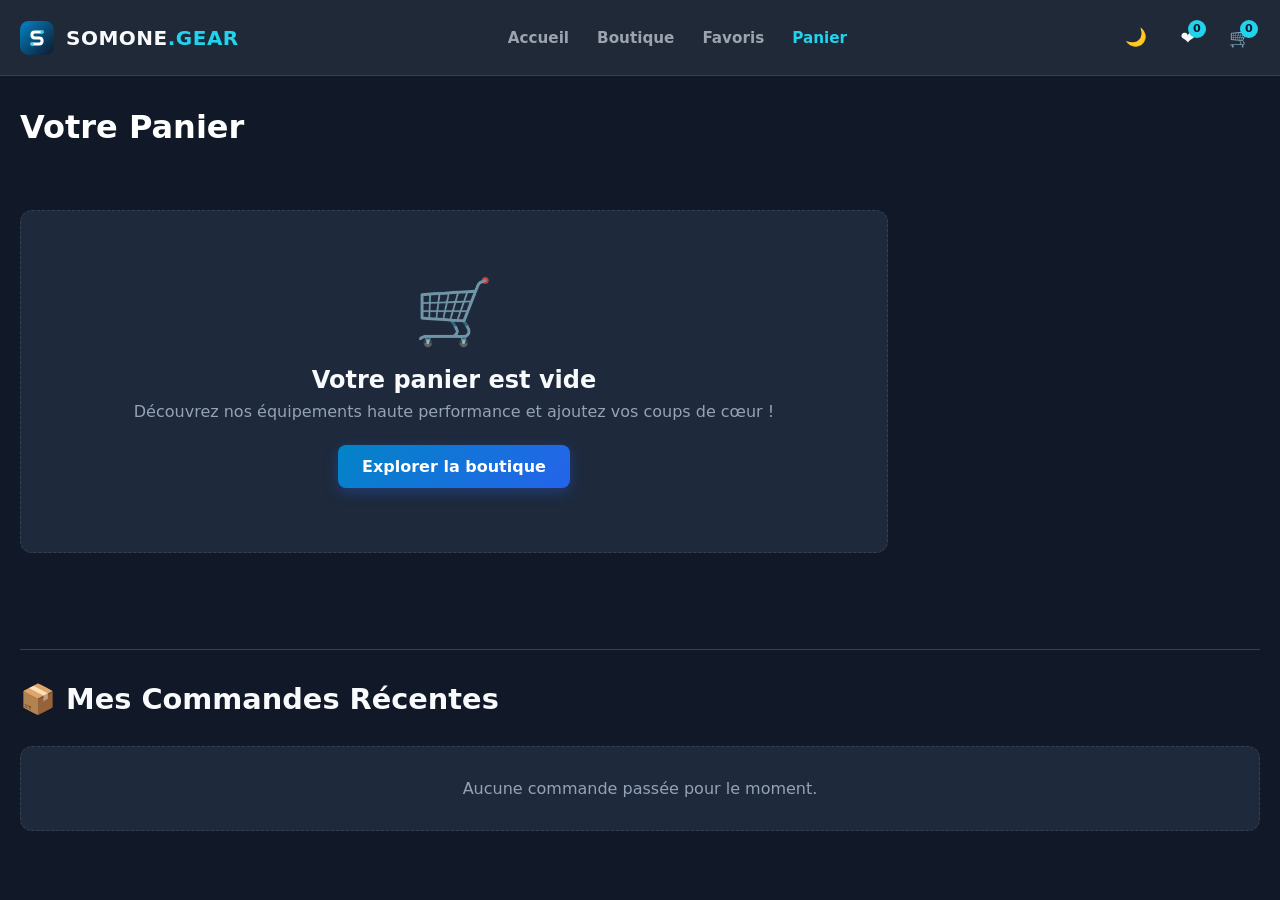
<file: panier.html>
<!DOCTYPE html>
<html lang="fr">
<head>
  <meta charset="UTF-8">
  <meta name="viewport" content="width=device-width, initial-scale=1.0">
  <title>Mon Panier - SOMONE.GEAR</title>
  <link rel="stylesheet" href="css/style.css">
</head>
<body>

  <!-- HEADER -->
  <header>
    <div class="container navbar">
      <a href="index.html" class="logo">
        <div class="logo-icon">
          <svg width="34" height="34" viewBox="0 0 40 40" fill="none" xmlns="http://www.w3.org/2000/svg">
            <rect width="40" height="40" rx="10" fill="url(#logo-grad)"/>
            <path d="M26 13H17.5C15.5 13 14 14.5 14 16.5C14 18.5 15.5 20 17.5 20H22.5C24.5 20 26 21.5 26 23.5C26 25.5 24.5 27 22.5 27H14" 
                  stroke="white" stroke-width="3.5" stroke-linecap="round" stroke-linejoin="round"/>
            <circle cx="26" cy="13" r="2" fill="#22d3ee"/>
            <circle cx="14" cy="27" r="2" fill="#22d3ee"/>
            <defs>
              <linearGradient id="logo-grad" x1="0" y1="0" x2="40" y2="40" gradientUnits="userSpaceOnUse">
                <stop stop-color="#0284c7"/>
                <stop offset="1" stop-color="#0f172a"/>
              </linearGradient>
            </defs>
          </svg>
        </div>
        <div class="logo-text">
          SOMONE<span class="text-cyan">.GEAR</span>
        </div>
      </a>

      <ul class="nav-links" id="nav-menu">
        <li><a href="index.html">Accueil</a></li>
        <li><a href="produits.html">Boutique</a></li>
        <li><a href="wishlist.html">Favoris</a></li>
        <li><a href="panier.html" class="active">Panier</a></li>
      </ul>

      <div class="nav-actions">
        <button id="theme-toggle" class="icon-btn" title="Changer de thème">🌙</button>
        <a href="wishlist.html" class="icon-btn" title="Mes Favoris">
          ❤️ <span id="wishlist-badge" class="badge">0</span>
        </a>
        <a href="panier.html" class="icon-btn" title="Mon Panier">
          🛒 <span id="cart-badge" class="badge">0</span>
        </a>
        <button class="hamburger-btn" id="hamburger-btn" aria-label="Menu">
          <span></span>
          <span></span>
          <span></span>
        </button>
      </div>
    </div>
  </header>

  <!-- CONTENU PRINCIPAL DU PANIER -->
  <main class="container page-content">
    <h1 class="page-title">Votre Panier</h1>

    <div class="cart-layout">
      <!-- Liste des articles -->
      <section class="cart-items-container" id="cart-items-container">
        <!-- Généré dynamiquement par JS -->
      </section>

      <!-- Récapitulatif Commande -->
      <aside class="cart-summary" id="cart-summary">
        <h2>Récapitulatif</h2>
        <div class="summary-row">
          <span>Sous-total</span>
          <span id="summary-subtotal">0 FCFA</span>
        </div>
        <div class="summary-row">
          <span>Livraison</span>
          <span id="summary-shipping">2 000 FCFA</span>
        </div>
        <hr class="summary-divider">
        <div class="summary-row total-row">
          <span>Total</span>
          <span id="summary-total">0 FCFA</span>
        </div>
        <button class="checkout-btn" id="checkout-btn" onclick="processCheckout()">
          Passer la commande
        </button>
        <button class="clear-cart-btn" onclick="clearCart()">
          Vider le panier
        </button>
      </aside>
    </div>

    <!-- HISTORIQUE DES COMMANDES -->
    <section class="orders-section" id="orders-section">
      <h2 class="section-title">📦 Mes Commandes Récentes</h2>
      <div id="orders-history-container">
        <!-- Généré dynamiquement par JS -->
      </div>
    </section>
  </main>

  <!-- MODALE DE CONFIRMATION / ALERTE -->
 <div id="custom-modal" class="modal-overlay">
  <div class="modal-content">
    <div class="modal-icon" id="modal-icon">✅</div>
    <h3 id="modal-title">Titre de la modale</h3>
    <p id="modal-message">Message explicatif ici...</p>
    <div class="modal-actions">
      <button id="modal-cancel-btn" class="modal-btn btn-secondary">Annuler</button>
      <button id="modal-confirm-btn" class="modal-btn btn-primary">Confirmer</button>
    </div>
  </div>
 </div>

  <!-- SCRIPTS -->
  <script src="js/data.js"></script>
  <script src="js/main.js"></script>
  <script src="js/panier.js"></script>
</body>
</html>
</file>
<file: css/style.css>
/* Variables CSS globales (Thème sombre par défaut) */
:root {
  --bg-primary: #111827;
  --bg-card: #1f2937;
  --bg-nav: #1f2937;
  --text-main: #f9fafb;
  --text-muted: #9ca3af;
  --accent-cyan: #22d3ee;
  --accent-blue: #0284c7;
  --border-color: #374151;
  --shadow-sm: 0 4px 6px -1px rgba(0, 0, 0, 0.4);
  --radius: 12px;
}

/* Thème clair RESTRUCTURÉ (Contraste Pro & Clean) */
body.light-mode {
  --bg-primary: #f8fafc;
  --bg-card: #ffffff;
  --bg-nav: #0f172a;
  --text-main: #0f172a;
  --text-muted: #475569;
  --border-color: #e2e8f0;
}

/* Ajustements spécifiques du Header en Mode Clair */
body.light-mode header {
  background-color: var(--bg-nav);
  border-bottom: 1px solid #1e293b;
}

body.light-mode .nav-links a {
  color: #94a3b8;
}

body.light-mode .nav-links a:hover,
body.light-mode .nav-links a.active {
  color: var(--accent-cyan);
}

body.light-mode .logo {
  color: #ffffff;
}

body.light-mode .icon-btn {
  color: #ffffff;
}

/* Reset de base & Sécurité anti-overflow */
* {
  margin: 0;
  padding: 0;
  box-sizing: border-box;
}

html, body {
  overflow-x: hidden; /* Empêche le défilement horizontal indésirable */
  width: 100%;
}

body {
  font-family: 'Segoe UI', system-ui, -apple-system, sans-serif;
  background-color: var(--bg-primary);
  color: var(--text-main);
  min-height: 100vh;
  display: flex;
  flex-direction: column;
  transition: background-color 0.3s ease, color 0.3s ease;
}

/* Conteneur global */
.container {
  width: 100%;
  max-width: 1500px;
  margin: 0 auto;
  padding: 0 20px;
}

/* --- HEADER & NAVBAR --- */
header {
  background-color: var(--bg-nav);
  border-bottom: 1px solid var(--border-color);
  position: sticky;
  top: 0;
  z-index: 100;
  backdrop-filter: blur(8px);
  transition: background-color 0.3s ease, border-color 0.3s ease;
}

.navbar {
  display: flex;
  align-items: center;
  justify-content: space-between;
  height: 75px;
  position: relative;
}

/* LOGO SVG PREMIUM SOMONE GEAR */
.logo {
  font-size: 1.25rem;
  font-weight: 900;
  color: var(--text-main);
  text-decoration: none;
  display: flex;
  align-items: center;
  gap: 12px;
  letter-spacing: 0.5px;
}

.logo-text span {
  color: var(--accent-cyan);
}

.logo-icon {
  display: flex;
  align-items: center;
  justify-content: center;
  transition: transform 0.3s ease;
}

.logo:hover .logo-icon {
  transform: scale(1.05);
}

/* LIENS DE NAVIGATION (DESKTOP) */
.nav-links {
  display: flex;
  list-style: none;
  gap: 28px;
}

.nav-links a {
  color: var(--text-muted);
  text-decoration: none;
  font-weight: 600;
  font-size: 0.95rem;
  transition: color 0.3s ease;
}

.nav-links a:hover,
.nav-links a.active {
  color: var(--accent-cyan);
}

/* ACTIONS NAVBAR (Thème, Wishlist, Panier, Hamburger) */
.nav-actions {
  display: flex;
  align-items: center;
  gap: 12px;
}

.icon-btn {
  background: transparent;
  border: none;
  color: var(--text-main);
  font-size: 1.1rem;
  cursor: pointer;
  position: relative;
  text-decoration: none;
  display: flex;
  align-items: center;
  justify-content: center;
  width: 40px;
  height: 40px;
  border-radius: 12px;
  transition: background 0.3s ease, transform 0.2s ease;
}

.icon-btn:hover {
  background-color: rgba(255, 255, 255, 0.08);
  transform: translateY(-2px);
}

/* BADGES DYNAMIQUES */
.badge {
  position: absolute;
  top: 2px;
  right: 2px;
  background-color: var(--accent-cyan);
  color: #0f172a;
  font-size: 0.7rem;
  font-weight: 800;
  width: 18px;
  height: 18px;
  border-radius: 50%;
  display: flex;
  align-items: center;
  justify-content: center;
}

/* BOUTON HAMBURGER (Caché sur Desktop) */
.hamburger-btn {
  display: none;
  flex-direction: column;
  justify-content: space-around;
  width: 38px;
  height: 38px;
  background: transparent;
  border: none;
  cursor: pointer;
  padding: 8px;
  border-radius: 8px;
  transition: background 0.3s ease;
}

.hamburger-btn:hover {
  background-color: rgba(255, 255, 255, 0.08);
}

.hamburger-btn span {
  width: 100%;
  height: 2px;
  background-color: var(--text-main);
  border-radius: 2px;
  transition: all 0.3s ease;
}

/* Animation du bouton Hamburger vers X quand actif */
.hamburger-btn.active span:nth-child(1) {
  transform: translateY(7px) rotate(45deg);
}

.hamburger-btn.active span:nth-child(2) {
  opacity: 0;
}

.hamburger-btn.active span:nth-child(3) {
  transform: translateY(-7px) rotate(-45deg);
}

/* SECTION HERO (ACCUEIL PRO) */
.hero-section {
  padding: 60px 0 40px;
  text-align: center;
  max-width: 850px;
  margin: 0 auto;
}

.hero-section h1 {
  font-size: 2.8rem;
  font-weight: 900;
  line-height: 1.25;
  margin-bottom: 16px;
  color: var(--text-main);
}

.hero-section p {
  font-size: 1.15rem;
  color: var(--text-muted);
  margin-bottom: 30px;
  line-height: 1.6;
}

.btn-primary {
  display: inline-block;
  padding: 14px 32px;
  background: linear-gradient(135deg, var(--accent-blue), #2563eb);
  color: #ffffff;
  font-weight: 700;
  font-size: 1rem;
  text-decoration: none;
  border-radius: 12px;
  box-shadow: 0 4px 14px rgba(37, 99, 235, 0.35);
  transition: transform 0.2s ease, box-shadow 0.2s ease;
}

.btn-primary:hover {
  transform: translateY(-2px);
  box-shadow: 0 6px 20px rgba(37, 99, 235, 0.5);
}

/* --- GRILLE & CARTES PRODUITS --- */
.products-section {
  padding: 20px 0 80px;
}

.section-title {
  font-size: 1.8rem;
  font-weight: 800;
  margin-bottom: 30px;
  color: var(--text-main);
  display: flex;
  align-items: center;
  gap: 10px;
}

.products-grid {
  display: grid;
  grid-template-columns: 1fr;
  gap: 1.5rem;
  width: 100%;
  margin: 0 auto;
}

/* Carte Produit */
.product-card {
  background-color: var(--bg-card);
  border: 1px solid var(--border-color);
  border-radius: var(--radius);
  overflow: hidden;
  display: flex;
  flex-direction: column;
  transition: transform 0.3s ease, box-shadow 0.3s ease;
  position: relative;
}

.product-card:hover {
  transform: translateY(-5px);
  box-shadow: 0 12px 28px -5px rgba(0, 0, 0, 0.35);
  border-color: rgba(34, 211, 238, 0.4);
}

.product-image-container {
  width: 100%;
  height: 210px;
  background-color: rgba(255, 255, 255, 0.03);
  position: relative;
  overflow: hidden;
}

.product-image {
  width: 100%;
  height: 100%;
  object-fit: cover;
  transition: transform 0.5s ease;
}

.product-card:hover .product-image {
  transform: scale(1.05);
}

.product-category {
  position: absolute;
  top: 12px;
  left: 12px;
  background: rgba(15, 23, 42, 0.8);
  color: var(--accent-cyan);
  backdrop-filter: blur(4px);
  padding: 5px 12px;
  border-radius: 20px;
  font-size: 0.72rem;
  font-weight: 700;
  text-transform: uppercase;
  letter-spacing: 0.5px;
}

.fav-btn {
  position: absolute;
  top: 12px;
  right: 12px;
  z-index: 10;
  background: rgba(15, 23, 42, 0.8);
  border: none;
  color: #fff;
  width: 34px;
  height: 34px;
  border-radius: 50%;
  cursor: pointer;
  display: flex;
  align-items: center;
  justify-content: center;
  font-size: 1rem;
  backdrop-filter: blur(4px);
  transition: transform 0.2s ease, background 0.2s ease;
}

.fav-btn:hover {
  transform: scale(1.1);
  background: rgba(15, 23, 42, 0.9);
}

.fav-btn.active {
  background: rgba(225, 29, 72, 0.2);
  border-color: rgba(225, 29, 72, 0.4);
}

.product-info {
  padding: 22px;
  display: flex;
  flex-direction: column;
  flex-grow: 1;
  gap: 12px;
}

.product-title {
  font-size: 1.12rem;
  font-weight: 700;
  color: var(--text-main);
  line-height: 1.35;
}

.product-desc {
  font-size: 0.88rem;
  color: var(--text-muted);
  line-height: 1.5;
  flex-grow: 1;
}

.product-footer {
  display: flex;
  align-items: center;
  justify-content: space-between;
  margin-top: auto;
  padding-top: 14px;
  border-top: 1px solid var(--border-color);
}

.product-price {
  font-size: 1.2rem;
  font-weight: 800;
  color: var(--accent-cyan);
}

.add-cart-btn {
  background: linear-gradient(135deg, var(--accent-blue), #2563eb);
  color: #fff;
  border: none;
  padding: 10px 18px;
  border-radius: 8px;
  font-weight: 700;
  font-size: 0.88rem;
  cursor: pointer;
  display: flex;
  align-items: center;
  gap: 6px;
  transition: opacity 0.2s ease, transform 0.2s ease;
}

.add-cart-btn:hover {
  opacity: 0.92;
  transform: translateY(-1px);
}

/* ==========================================
   STYLE DE LA PAGE BOUTIQUE (SHOP HEADER)
   ========================================== */

.shop-header {
  text-align: center;
  padding: 2.5rem 1rem 1.5rem 1rem;
  margin-bottom: 2rem;
}

.shop-title {
  font-size: 2.2rem;
  font-weight: 800;
  margin-bottom: 0.5rem;
  color: #f8fafc;
}

.shop-subtitle {
  color: #94a3b8;
  font-size: 1rem;
  max-width: 600px;
  margin: 0 auto 2rem auto;
}

.shop-controls {
  display: flex;
  flex-direction: column;
  align-items: center;
  gap: 1.5rem;
  max-width: 800px;
  margin: 0 auto;
}

.search-box {
  position: relative;
  width: 100%;
  max-width: 480px;
}

.search-icon {
  position: absolute;
  left: 1rem;
  top: 50%;
  transform: translateY(-50%);
  font-size: 1rem;
  opacity: 0.6;
}

.search-box input {
  width: 100%;
  padding: 0.85rem 1rem 0.85rem 2.8rem;
  border-radius: 50px;
  border: 1px solid #334155;
  background-color: #1e293b;
  color: #f8fafc;
  font-size: 0.95rem;
  outline: none;
  transition: all 0.3s ease;
  box-shadow: 0 4px 12px rgba(0, 0, 0, 0.1);
}

.search-box input::placeholder {
  color: #64748b;
}

.search-box input:focus {
  border-color: #22d3ee;
  box-shadow: 0 0 0 3px rgba(34, 211, 238, 0.2);
}

.category-filters {
  display: flex;
  flex-wrap: wrap;
  justify-content: center;
  gap: 0.6rem;
}

.filter-btn {
  background-color: #1e293b;
  color: #94a3b8;
  border: 1px solid #334155;
  padding: 0.5rem 1.2rem;
  border-radius: 50px;
  font-size: 0.88rem;
  font-weight: 500;
  cursor: pointer;
  transition: all 0.25s ease;
}

.filter-btn:hover {
  color: #f8fafc;
  border-color: #0284c7;
  background-color: #0f172a;
}

.filter-btn.active {
  background-color: #0284c7;
  color: #ffffff;
  border-color: #22d3ee;
  box-shadow: 0 4px 12px rgba(2, 132, 199, 0.3);
}

/* ==========================================
   MEDIA QUERIES (RESPONSIVE)
   ========================================== */

/* MOBILE COMPACT (< 768px) */
@media (max-width: 767px) {
  /* Afficher le bouton Hamburger */
  .hamburger-btn {
    display: flex;
  }

  /* Transformation du menu en dropdown déroulant sous le header */
  .nav-links {
    position: absolute;
    top: 75px;
    left: 0;
    width: 100%;
    background-color: var(--bg-nav);
    border-bottom: 1px solid var(--border-color);
    flex-direction: column;
    padding: 1rem 1.5rem;
    gap: 1rem;
    display: none; /* Masqué par défaut */
    box-shadow: 0 10px 20px rgba(0, 0, 0, 0.3);
  }

  /* Classe activée en JS lors du clic sur le hamburger */
  .nav-links.active {
    display: flex;
  }

  .nav-links a {
    font-size: 1.05rem;
    display: block;
    padding: 0.5rem 0;
  }

  /* Réduction de la taille du titre Hero sur mobile pour une meilleure lisibilité */
  .hero-section {
    padding: 40px 0 30px;
  }

  .hero-section h1 {
    font-size: 1.85rem; /* Ajusté pour éviter qu'il prenne trop de lignes */
    line-height: 1.3;
  }

  .hero-section p {
    font-size: 1rem;
  }

  .shop-title {
    font-size: 1.75rem;
  }
}

/* PETITE TABLETTE (2 colonnes produits) */
@media (min-width: 640px) and (max-width: 767px) {
  .products-grid {
    grid-template-columns: repeat(2, 1fr);
  }
}

/* GRANDE TABLETTE & LAPTOP (3 colonnes produits) */
@media (min-width: 768px) {
  .products-grid {
    grid-template-columns: repeat(3, 1fr);
    gap: 1.6rem;
  }
}

/* DESKTOP (4 colonnes produits) */
@media (min-width: 1100px) {
  .products-grid {
    grid-template-columns: repeat(4, 1fr);
    gap: 1.8rem;
  }
}

/* --- STYLES PAGE PANIER --- */
.page-content {
  padding-top: 2rem;
  padding-bottom: 4rem;
}

.page-title {
  font-size: 2rem;
  margin-bottom: 2rem;
  color: #ffffff;
}

.cart-layout {
  display: grid;
  grid-template-columns: 1fr 340px;
  gap: 2rem;
  align-items: start;
}

/* Liste des cartes panier */
.cart-items-container {
  display: flex;
  flex-direction: column;
  gap: 1rem;
}

.cart-card {
  display: flex;
  align-items: center;
  gap: 1.2rem;
  background-color: #1e293b;
  border: 1px solid #334155;
  border-radius: 12px;
  padding: 1rem 1.2rem;
}

.cart-item-img {
  width: 80px;
  height: 80px;
  object-fit: cover;
  border-radius: 8px;
  background-color: #0f172a;
}

.cart-item-details {
  flex: 1;
}

.cart-item-category {
  font-size: 0.75rem;
  text-transform: uppercase;
  color: #38bdf8;
  font-weight: 600;
}

.cart-item-title {
  font-size: 1.05rem;
  color: #f8fafc;
  margin: 0.2rem 0;
}

.cart-item-unit-price {
  font-size: 0.85rem;
  color: #94a3b8;
}

/* Sélecteur de quantité */
.cart-item-quantity {
  display: flex;
  align-items: center;
  gap: 0.5rem;
  background-color: #0f172a;
  padding: 0.3rem 0.6rem;
  border-radius: 8px;
  border: 1px solid #334155;
}

.qty-btn {
  background: none;
  border: none;
  color: #38bdf8;
  font-size: 1.1rem;
  font-weight: bold;
  cursor: pointer;
  padding: 0 0.3rem;
}

.qty-value {
  color: #ffffff;
  font-weight: 600;
  min-width: 20px;
  text-align: center;
}

.cart-item-total {
  font-weight: 700;
  color: #38bdf8;
  font-size: 1.05rem;
  min-width: 110px;
  text-align: right;
}

.remove-btn {
  background: none;
  border: none;
  cursor: pointer;
  font-size: 1.1rem;
  opacity: 0.7;
  transition: opacity 0.2s;
}

.remove-btn:hover {
  opacity: 1;
}

/* Récapitulatif commande */
.cart-summary {
  background-color: #1e293b;
  border: 1px solid #334155;
  border-radius: 12px;
  padding: 1.5rem;
}

.cart-summary h2 {
  font-size: 1.25rem;
  color: #ffffff;
  margin-bottom: 1.2rem;
}

.summary-row {
  display: flex;
  justify-content: space-between;
  margin-bottom: 0.8rem;
  color: #94a3b8;
  font-size: 0.95rem;
}

.summary-divider {
  border: none;
  border-top: 1px solid #334155;
  margin: 1rem 0;
}

.total-row {
  font-size: 1.15rem;
  font-weight: bold;
  color: #ffffff;
}

.total-row span:last-child {
  color: #38bdf8;
}

.checkout-btn {
  width: 100%;
  padding: 0.8rem;
  background-color: #0284c7;
  color: #ffffff;
  border: none;
  border-radius: 8px;
  font-weight: 600;
  cursor: pointer;
  margin-top: 1rem;
  transition: background-color 0.2s;
}

.checkout-btn:hover {
  background-color: #0369a1;
}

.clear-cart-btn {
  width: 100%;
  padding: 0.6rem;
  background: transparent;
  color: #ef4444;
  border: 1px solid #ef4444;
  border-radius: 8px;
  font-weight: 500;
  cursor: pointer;
  margin-top: 0.6rem;
  transition: all 0.2s;
}

.clear-cart-btn:hover {
  background-color: rgba(239, 68, 68, 0.1);
}

/* State Panier Vide */
.empty-state {
  text-align: center;
  padding: 4rem 1rem;
  background-color: #1e293b;
  border-radius: 12px;
  border: 1px solid #334155;
  grid-column: 1 / -1;
}

.empty-icon {
  font-size: 3.5rem;
  margin-bottom: 1rem;
}

.empty-state h2 {
  color: #ffffff;
  margin-bottom: 0.5rem;
}

.empty-state p {
  color: #94a3b8;
  margin-bottom: 1.5rem;
}

/* --- MODALE PERSONNALISÉE --- */
.modal-overlay {
  position: fixed;
  top: 0;
  left: 0;
  width: 100%;
  height: 100%;
  background: rgba(15, 23, 42, 0.75);
  backdrop-filter: blur(6px);
  display: flex;
  align-items: center;
  justify-content: center;
  z-index: 1000;
  opacity: 0;
  visibility: hidden;
  transition: all 0.3s ease;
}

.modal-overlay.active {
  opacity: 1;
  visibility: visible;
}

.modal-content {
  background: #1e293b;
  border: 1px solid #334155;
  border-radius: 16px;
  padding: 2rem;
  max-width: 420px;
  width: 90%;
  text-align: center;
  box-shadow: 0 20px 25px -5px rgba(0, 0, 0, 0.5);
  transform: translateY(-20px);
  transition: transform 0.3s ease;
}

.modal-overlay.active .modal-content {
  transform: translateY(0);
}

.modal-icon {
  font-size: 3rem;
  margin-bottom: 1rem;
}

.modal-content h3 {
  color: #ffffff;
  font-size: 1.3rem;
  margin-bottom: 0.5rem;
}

.modal-content p {
  color: #94a3b8;
  font-size: 0.95rem;
  margin-bottom: 1.5rem;
  line-height: 1.4;
}

.modal-actions {
  display: flex;
  gap: 0.75rem;
  justify-content: center;
}

.modal-btn {
  padding: 0.65rem 1.25rem;
  border-radius: 8px;
  font-weight: 600;
  cursor: pointer;
  border: none;
  transition: background-color 0.2s;
}

.btn-primary:hover {
  background-color: #0369a1;
}

.btn-secondary {
  background-color: #334155;
  color: #f8fafc;
}

.btn-secondary:hover {
  background-color: #475569;
}

/* --- HISTORIQUE DES COMMANDES --- */
.orders-section {
  margin-top: 4rem;
  padding-top: 2rem;
  border-top: 1px solid #334155;
}

.empty-orders {
  background-color: #1e293b;
  border: 1px dashed #334155;
  border-radius: 12px;
  padding: 2rem;
  text-align: center;
  color: #94a3b8;
}

.order-card {
  background-color: #1e293b;
  border: 1px solid #334155;
  border-radius: 12px;
  padding: 1.25rem;
  margin-bottom: 1rem;
}

.order-header {
  display: flex;
  justify-content: space-between;
  align-items: center;
  margin-bottom: 1rem;
  padding-bottom: 0.75rem;
  border-bottom: 1px solid #334155;
}

.order-id {
  font-weight: bold;
  color: #38bdf8;
}

.order-date {
  color: #94a3b8;
  font-size: 0.85rem;
}

.order-status {
  background-color: rgba(34, 197, 94, 0.15);
  color: #4ade80;
  padding: 0.25rem 0.6rem;
  border-radius: 20px;
  font-size: 0.8rem;
  font-weight: 600;
}

.order-body {
  display: flex;
  flex-direction: column;
  gap: 0.5rem;
  margin-bottom: 1rem;
}

.order-item {
  display: flex;
  justify-content: space-between;
  color: #cbd5e1;
  font-size: 0.95rem;
}

.order-item strong {
  color: #38bdf8;
}

.order-footer {
  display: flex;
  justify-content: space-between;
  align-items: center;
  padding-top: 0.75rem;
  border-top: 1px solid #334155;
  color: #f8fafc;
}

.order-total {
  color: #38bdf8;
  font-size: 1.1rem;
}

/* --- MODALE APERÇU PRODUIT --- */
.product-modal-content {
  max-width: 800px;
  width: 92%;
  position: relative;
  text-align: left;
  padding: 2.5rem;
}

.modal-close-btn {
  position: absolute;
  top: 1rem;
  right: 1.25rem;
  background: none;
  border: none;
  color: #94a3b8;
  font-size: 2rem;
  cursor: pointer;
  transition: color 0.2s;
}

.modal-close-btn:hover {
  color: #ffffff;
}

.product-modal-grid {
  display: grid;
  grid-template-columns: 1fr 1fr;
  gap: 2rem;
  align-items: center;
}

@media (max-width: 768px) {
  .product-modal-grid {
    grid-template-columns: 1fr;
  }
}

.main-image-container {
  width: 100%;
  height: 280px;
  border-radius: 12px;
  overflow: hidden;
  margin-bottom: 1rem;
  background: #0f172a;
}

.main-image-container img {
  width: 100%;
  height: 100%;
  object-fit: cover;
}

.thumbnails-container {
  display: flex;
  gap: 0.75rem;
}

.thumb-img {
  width: 65px;
  height: 65px;
  border-radius: 8px;
  object-fit: cover;
  cursor: pointer;
  border: 2px solid transparent;
  opacity: 0.6;
  transition: all 0.2s;
}

.thumb-img.active, .thumb-img:hover {
  opacity: 1;
  border-color: #0284c7;
}

.qv-price-tag {
  font-size: 1.5rem;
  font-weight: bold;
  color: #38bdf8;
  margin: 1rem 0;
}

/* Responsive Panier */
@media (max-width: 850px) {
  .cart-layout {
    grid-template-columns: 1fr;
  }

  .cart-card {
    flex-wrap: wrap;
  }

  .cart-item-total {
    text-align: left;
  }
}

/* ===================================
   PAGE FAVORIS & ÉTAT VIDE
   =================================== */

.page-header {
  text-align: center;
  margin-bottom: 2rem;
}

.page-header h1 {
  font-size: 2rem;
  color: #f8fafc;
  margin-bottom: 0.5rem;
}

.page-header p {
  color: #94a3b8;
  font-size: 1rem;
}

/* État vide quand il n'y a aucun favori */
.empty-state {
  grid-column: 1 / -1; /* Occupe toute la largeur de la grille */
  display: flex;
  flex-direction: column;
  align-items: center;
  justify-content: center;
  padding: 4rem 2rem;
  background-color: #1e293b;
  border-radius: 12px;
  border: 1px dashed #334155;
  text-align: center;
  margin: 2rem 0;
}

.empty-icon {
  font-size: 4rem;
  margin-bottom: 1rem;
  opacity: 0.8;
}

.empty-state h2 {
  font-size: 1.5rem;
  color: #f8fafc;
  margin-bottom: 0.5rem;
}

.empty-state p {
  color: #94a3b8;
  margin-bottom: 1.5rem;
}

.empty-state .btn-primary {
  display: inline-block;
  padding: 0.75rem 1.5rem;
  background-color: #06b6d4;
  color: #ffffff;
  text-decoration: none;
  border-radius: 8px;
  font-weight: 600;
  transition: background-color 0.2s ease;
}

.empty-state .btn-primary:hover {
  background-color: #0891b2;
}

/* ===================================================
   Surcharge Complète Unifiée du Mode Clair (.light-mode)
   =================================================== */

body.light-mode .shop-title,
body.light-mode .page-title,
body.light-mode .section-title,
body.light-mode .page-header h1,
body.light-mode .cart-summary h2,
body.light-mode .modal-content h3 {
  color: #0f172a !important;
}

body.light-mode .shop-subtitle,
body.light-mode .page-header p,
body.light-mode .orders-section .section-title {
  color: #475569 !important;
}

body.light-mode .search-box input {
  background-color: #ffffff;
  border-color: #cbd5e1;
  color: #0f172a;
}

body.light-mode .search-box input::placeholder {
  color: #94a3b8;
}

body.light-mode .filter-btn {
  background-color: #f1f5f9;
  color: #475569;
  border-color: #e2e8f0;
}

body.light-mode .filter-btn:hover {
  background-color: #e2e8f0;
  color: #0f172a;
}

body.light-mode .filter-btn.active {
  background-color: #0284c7;
  color: #ffffff;
  border-color: #0284c7;
}

body.light-mode .cart-card,
body.light-mode .cart-summary,
body.light-mode .order-card,
body.light-mode .empty-state,
body.light-mode .empty-orders,
body.light-mode .modal-content {
  background-color: #ffffff !important;
  border-color: #cbd5e1 !important;
  box-shadow: 0 4px 12px rgba(0, 0, 0, 0.05);
}

body.light-mode .cart-item-title,
body.light-mode .total-row,
body.light-mode .order-footer,
body.light-mode .empty-state h2,
body.light-mode .modal-content p {
  color: #0f172a !important;
}

body.light-mode .cart-item-unit-price,
body.light-mode .summary-row,
body.light-mode .order-date,
body.light-mode .empty-state p,
body.light-mode .empty-orders {
  color: #64748b !important;
}

body.light-mode .cart-item-quantity {
  background-color: #f1f5f9;
  border-color: #cbd5e1;
}

body.light-mode .qty-value {
  color: #0f172a;
}

body.light-mode .order-item {
  color: #334155;
}

body.light-mode .summary-divider,
body.light-mode .order-header,
body.light-mode .order-footer,
body.light-mode .orders-section {
  border-color: #cbd5e1 !important;
}

body.light-mode .btn-secondary {
  background-color: #e2e8f0;
  color: #0f172a;
}

body.light-mode .btn-secondary:hover {
  background-color: #cbd5e1;
}
</file>
